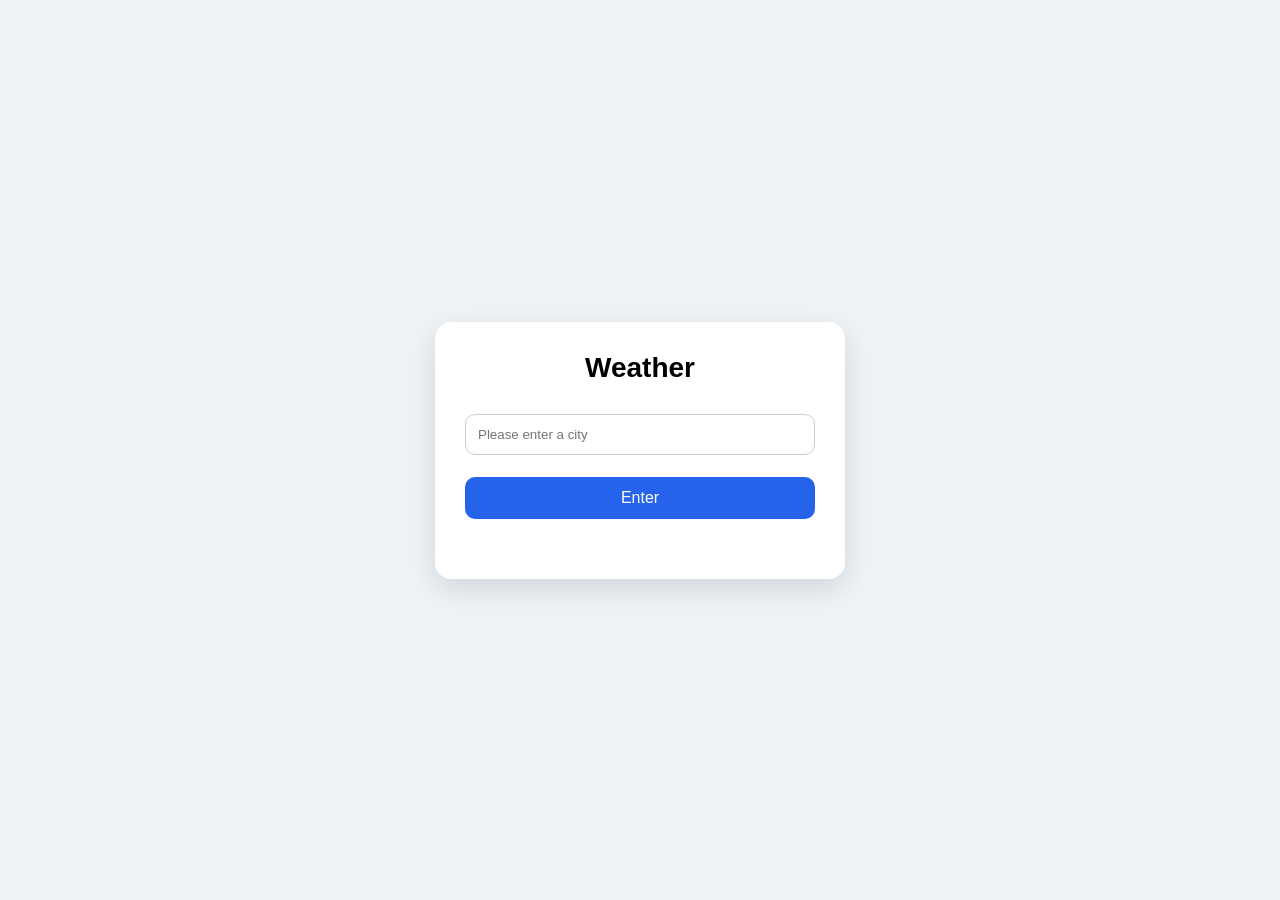
<file: index.html>
<!DOCTYPE html>
<html lang="en">
<head>
    <meta charset="UTF-8">
    <meta name="viewport" content="width=device-width, initial-scale=1.0">
    <link rel="stylesheet" href="./style.css">
    <title>Weather</title>
</head>
<body>
    <div class="container">
        <header>Weather</header>

        <input type="text" id="city" placeholder="Please enter a city">
        <button id="btn">Enter</button>
        <div id="result"></div>
    </div>

    <script src="./script.js"></script>
</body>
</html>
</file>
<file: style.css>
body {
    margin: 0;
    min-height: 100vh;
    display: flex;
    justify-content: center;
    align-items: center;
    background: #eef3f8;
    font-family: Arial, sans-serif;
}

.container {
    max-width: 350px;
    width: 100%;
    padding: 30px;
    display: flex;
    flex-direction: column;
    gap: 10px;
    background: white;
    border-radius: 16px;
    box-shadow: 0 10px 30px rgba(0, 0, 0, 0.12);
    text-align: center;
}

header {
    font-size: 28px;
    font-weight: bold;
    margin-bottom: 20px;
}

input {
    width: 100%;
    padding: 12px;
    box-sizing: border-box;
    border: 1px solid #ccc;
    border-radius: 10px;
    margin-bottom: 12px;
}

button {
    width: 100%;
    padding: 12px;
    border: none;
    border-radius: 10px;
    background: #2563eb;
    color: white;
    font-size: 16px;
    cursor: pointer;
}

button:hover {
    background: #1d4ed8;
}
.loading {
    margin-top: 15px;
    font-weight: bold;
    color: #2563eb;
}
#result {
    margin-top: 20px;
    font-size: 16px;
    line-height: 1.6;
}
.weather-card {
    margin-top: 15px;
    padding: 15px;
    border-radius: 12px;
    background: #f5f8ff;
    box-shadow: 0 5px 15px rgba(0,0,0,0.08);
}

.city {
    font-size: 20px;
    font-weight: bold;
    margin-bottom: 5px;
}

.temp {
    font-size: 28px;
    font-weight: bold;
    color: #2563eb;
    margin-bottom: 5px;
}

.condition {
    font-size: 14px;
    color: #555;
}
.weather-card {
    text-align: center;
}
.error {
    margin-top: 15px;
    padding: 15px;
    border-radius: 12px;
    background: #ffe5e5;
    color: #b91c1c;
    font-weight: bold;
}
</file>
